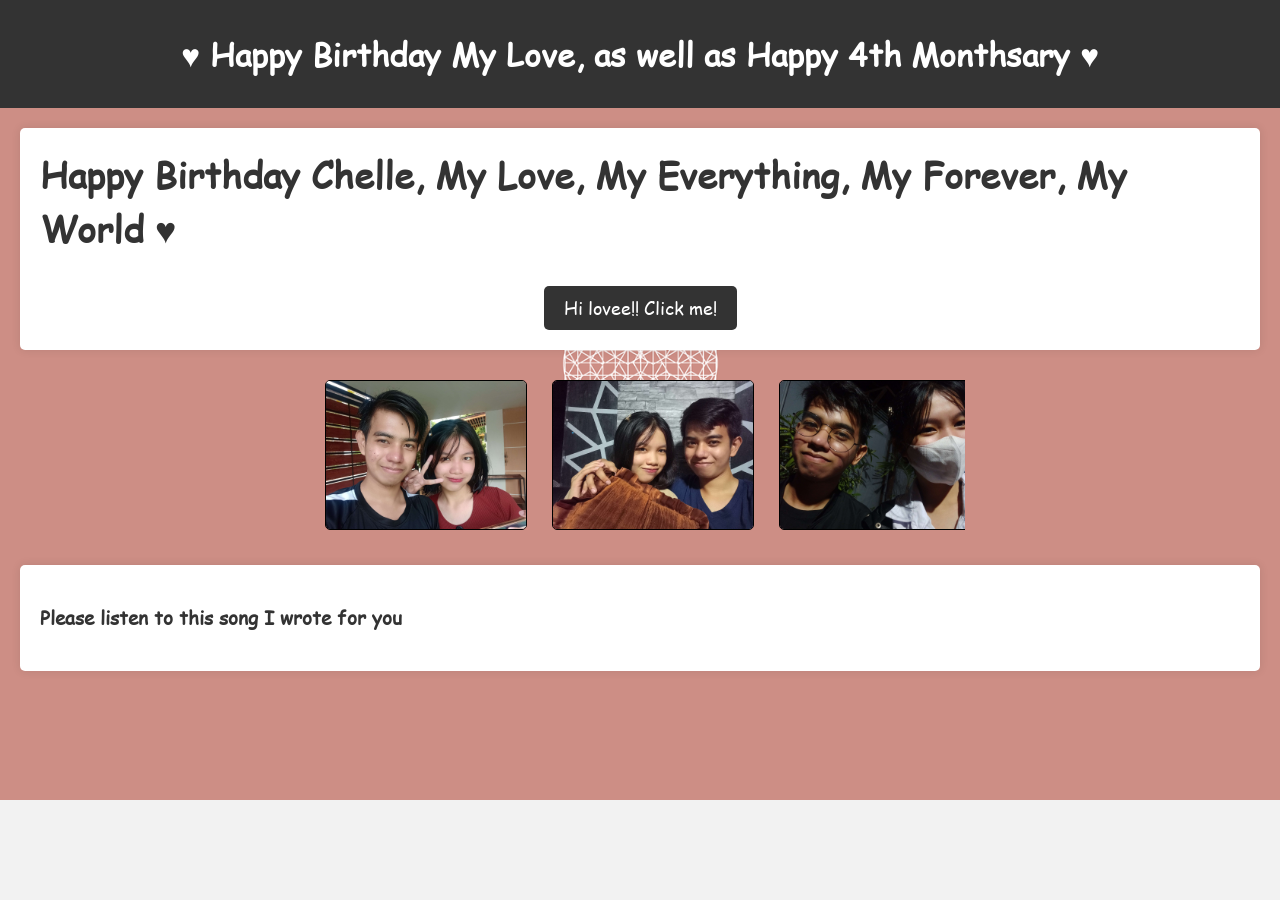
<file: Bday webpage.html>
<!DOCTYPE html>
<html>
<head>
    <title>Happy Birthday, My Love ♥ </title>
    <link rel="stylesheet" type="text/css" href="style.css">    
    <meta charset="UTF-8">
    <meta name="viewport" content="width=device-width, initial-scale=1.0">
</head>
<body>
    <header>
        <h1>♥ Happy Birthday My Love, as well as Happy 4th Monthsary ♥</h1>
    </header>

    <main>
        <h2>Happy Birthday Chelle, My Love, My Everything, My Forever, My World ♥</h2>
        <div id="hidden-message" class="hidden">
			
            <p>Hello love! Happy 18th Birthday ♥ also Happy 4th Monthsary ♥. Time flies so fast, it's like we've just met yesterday. Same feelings, same love, same dream, which is to be with each other. I love being with you, I love everything about you, I love your bright smile, I love you smell that follows me to my home, I love touching your hair, I love your soft lips, I love your gentle hands, I love your eyes when it looks at me, I love how you tie your hair, I love how you walk, I love how you react when you hug me, I love those lovely smiles you give me when we're together. I love you so much </p>
            <p1>We will face many challenges, but I'll assure you that I will fight and love you until the end</p1>
            <p2>愛してます</p2>
            <p3>Your Love, David</p3>
        </div>
        <button id="button">Hi lovee!! Click me!</button>
        
    </main>
    
    <body1>
        <div class="image-container">
            <img src="/Images/swim.png" alt="Pic1">
            <img src="/Images/bahay1.png" alt="Pic2">
            <img src="/Images/pogiako.png" alt="Pic3">
            <img src="/Images/itlog.png" alt="Pic4">
            <img src="/Images/jabi.png" alt="Pic6">
            <img src="/Images/jabi1.png" alt="Pic7">
            <img src="/Images/jabi2.png" alt="Pic8">
        </div>
    </body1>

    <script src="script.js"></script>
	
	<main>
         <h3>Please listen to this song I wrote for you</h3>
	</main>
</body>
</html>
</file>
<file: style.css>
body {
    font-family: 'ComicSansMS3', sans-serif;
    margin: 0;
    padding: 0;
    background-color: #f2f2f2;
    background-image: url("Images/bgi.png");
    background-repeat: no-repeat;
    background-size: cover;
}

header {
    background-color: #333;
    color: #fff;
    padding: 10px;
    text-align: center;
}

main {
    margin: 20px;
    background-color: #fff;
    padding: 20px;
    box-shadow: 0 0 10px rgba(0, 0, 0, 0.1);
    border-radius: 5px;
    line-height: 1.5;
    color: #333;
}

h2 {
	font-family: 'ComicSansMS3', sans-serif;
    font-size: 36px;
    color: #333;
    margin-top: 0;
}

p {
	font-family: 'ComicSansMS3', sans-serif;
    font-size: 18px;
    color: white;
    margin-bottom: 20px;
}

p2 {
    margin: 20px;
    padding: 20px;
    border-radius: 5px;
    line-height: 1;
    color: #333;
	font-size: 10px;
}
/*font*/
@font-face {
  font-family: 'ComicSansMS3';
  src: url('Fonts/ComicSansMS3.ttf') format('truetype');
}

/* Hidden message */
.hidden {
    display: none;
    position: absolute;
    top: 50%;
    left: 50%;
    transform: translate(-50%, -60%);
    background-color: gray;
    color: #fff;
    padding: 40px;
    border-radius: 10px;
    animation-name: fadeIn;
    animation-duration: 2s;
	font-family: 'ComicSansMS3', sans-serif;
}

@keyframes fadeIn {
    from {
        opacity: 0;
    }
    to {
        opacity: 1;
    }
}

/* Button */
#button {
    background-color: #333;
    color: #fff;
    padding: 10px 20px;
    border-radius: 5px;
    cursor: pointer;
    border: none;
    font-size: 18px;
	font-family: 'ComicSansMS3', sans-serif;
}

#button:hover {
    background-color: #555;
}

#button {
    display: block;
    margin: 0 auto;
}

#hidden-message {
    position: relative;
}

.close-button {
    position: absolute;
    top: 10px;
    right: 10px;
    font-size: 24px;
    cursor: pointer;
    color: #fff;
}

img {
    width: 200px; /* Set a fixed width */
    height: auto;
    margin: 10px;
    border: 1px solid black;
    border-radius: 5px;
}

.image-container {
    width: 650px;
    /* adjust this to the desired width */
    overflow-x: scroll;
    white-space: nowrap;
    justify-content: center;
    align-items: center;
    margin: auto;
}

.gallery-container img {
    display: inline-block;
    margin-right: 10px;
    /* adjust this to the desired spacing between images */
}

.image-container img {
    display: inline-block;
    margin-right: 10px;
    /* adjust this to the desired spacing between images */
}

}

/* Audio */
/* Added styles for the audio player */
h3 {
    margin-bottom: 10px;
	text-align: absolute;
}

.audio-container {
    display: flex;
    flex-direction: column;
    align-items: center;
    margin-top: 20px;
    /* Adjust the margin-top as needed */
}

.audio-container audio {
    display: block;
    margin
	
p4 {
  font-family: 'ComicSansMS3', sans-serif;
  font-size: 16px;
  color: #000000;

  margin-bottom: 10px;
}

.center-text {
            display: flex;
            justify-content: center;
            align-items: center;
            height: 100vh; /* Adjust the height as per your requirements */
        }
</file>
